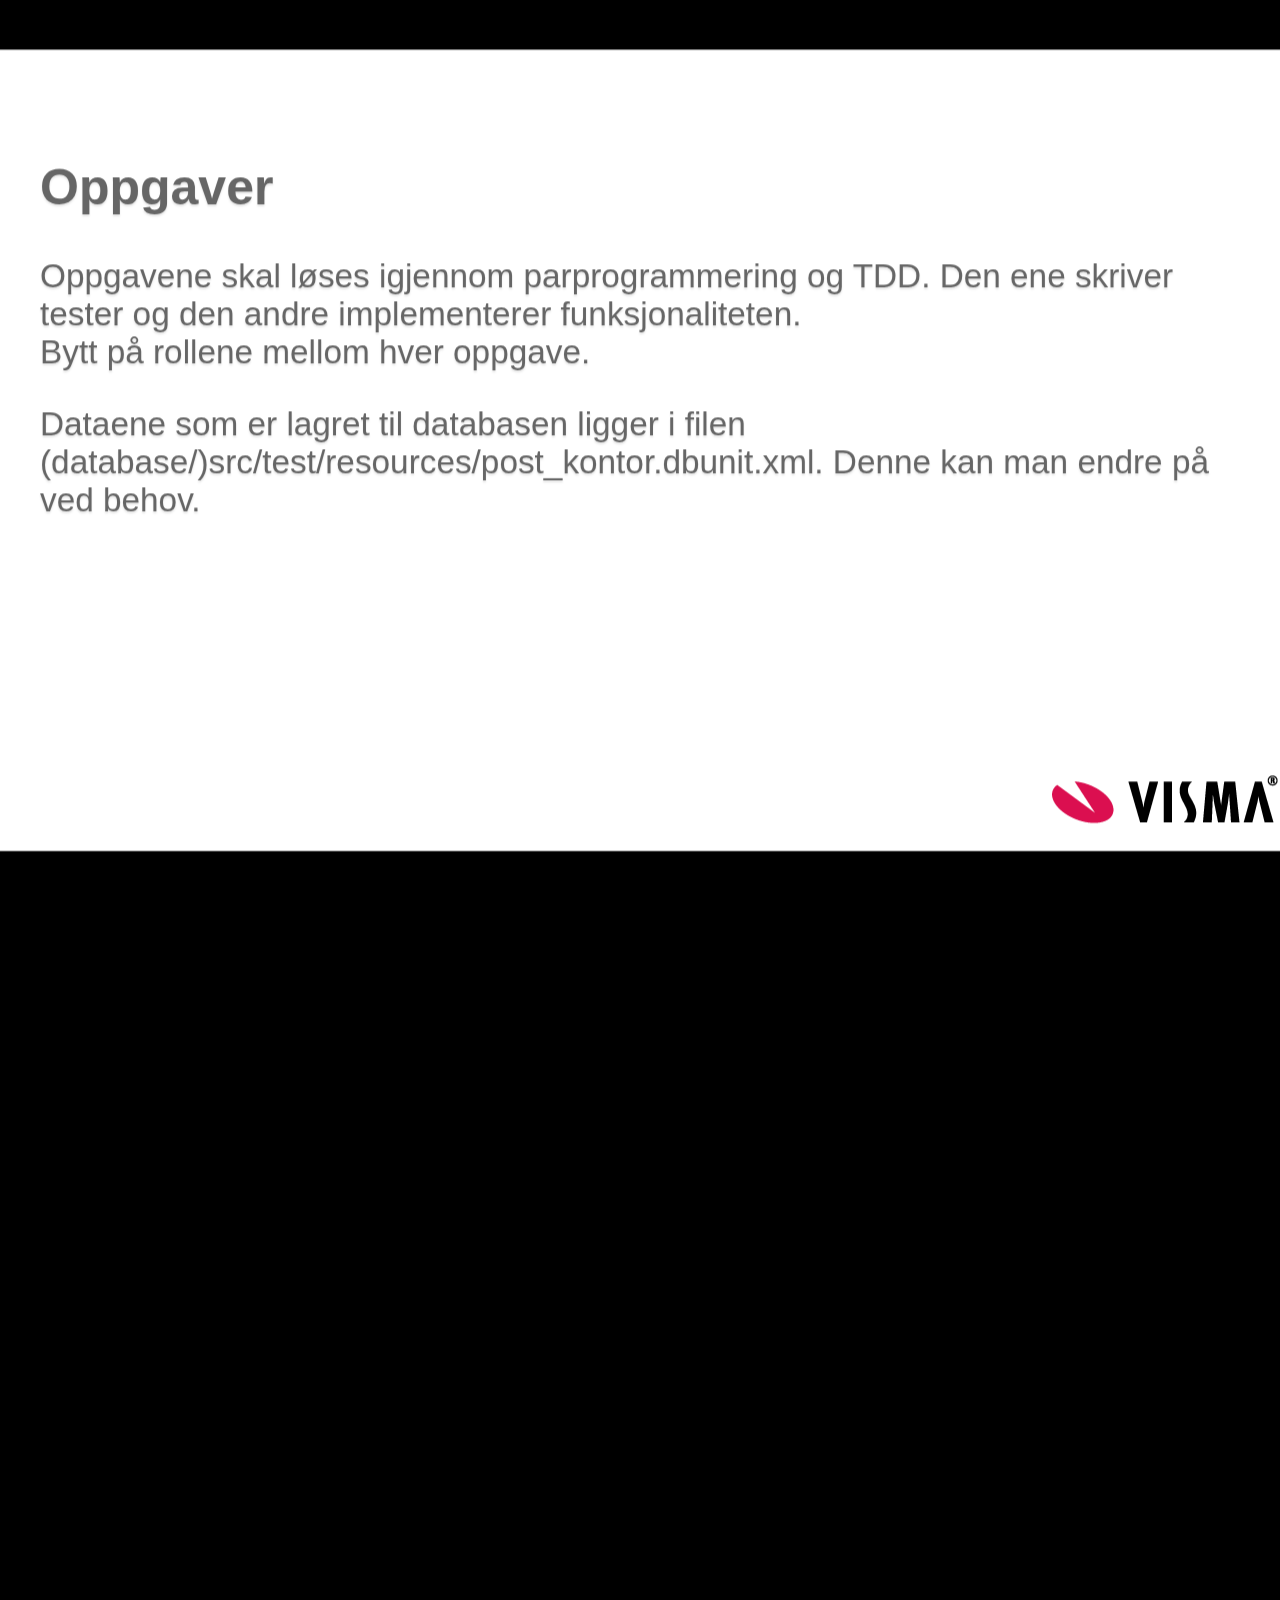
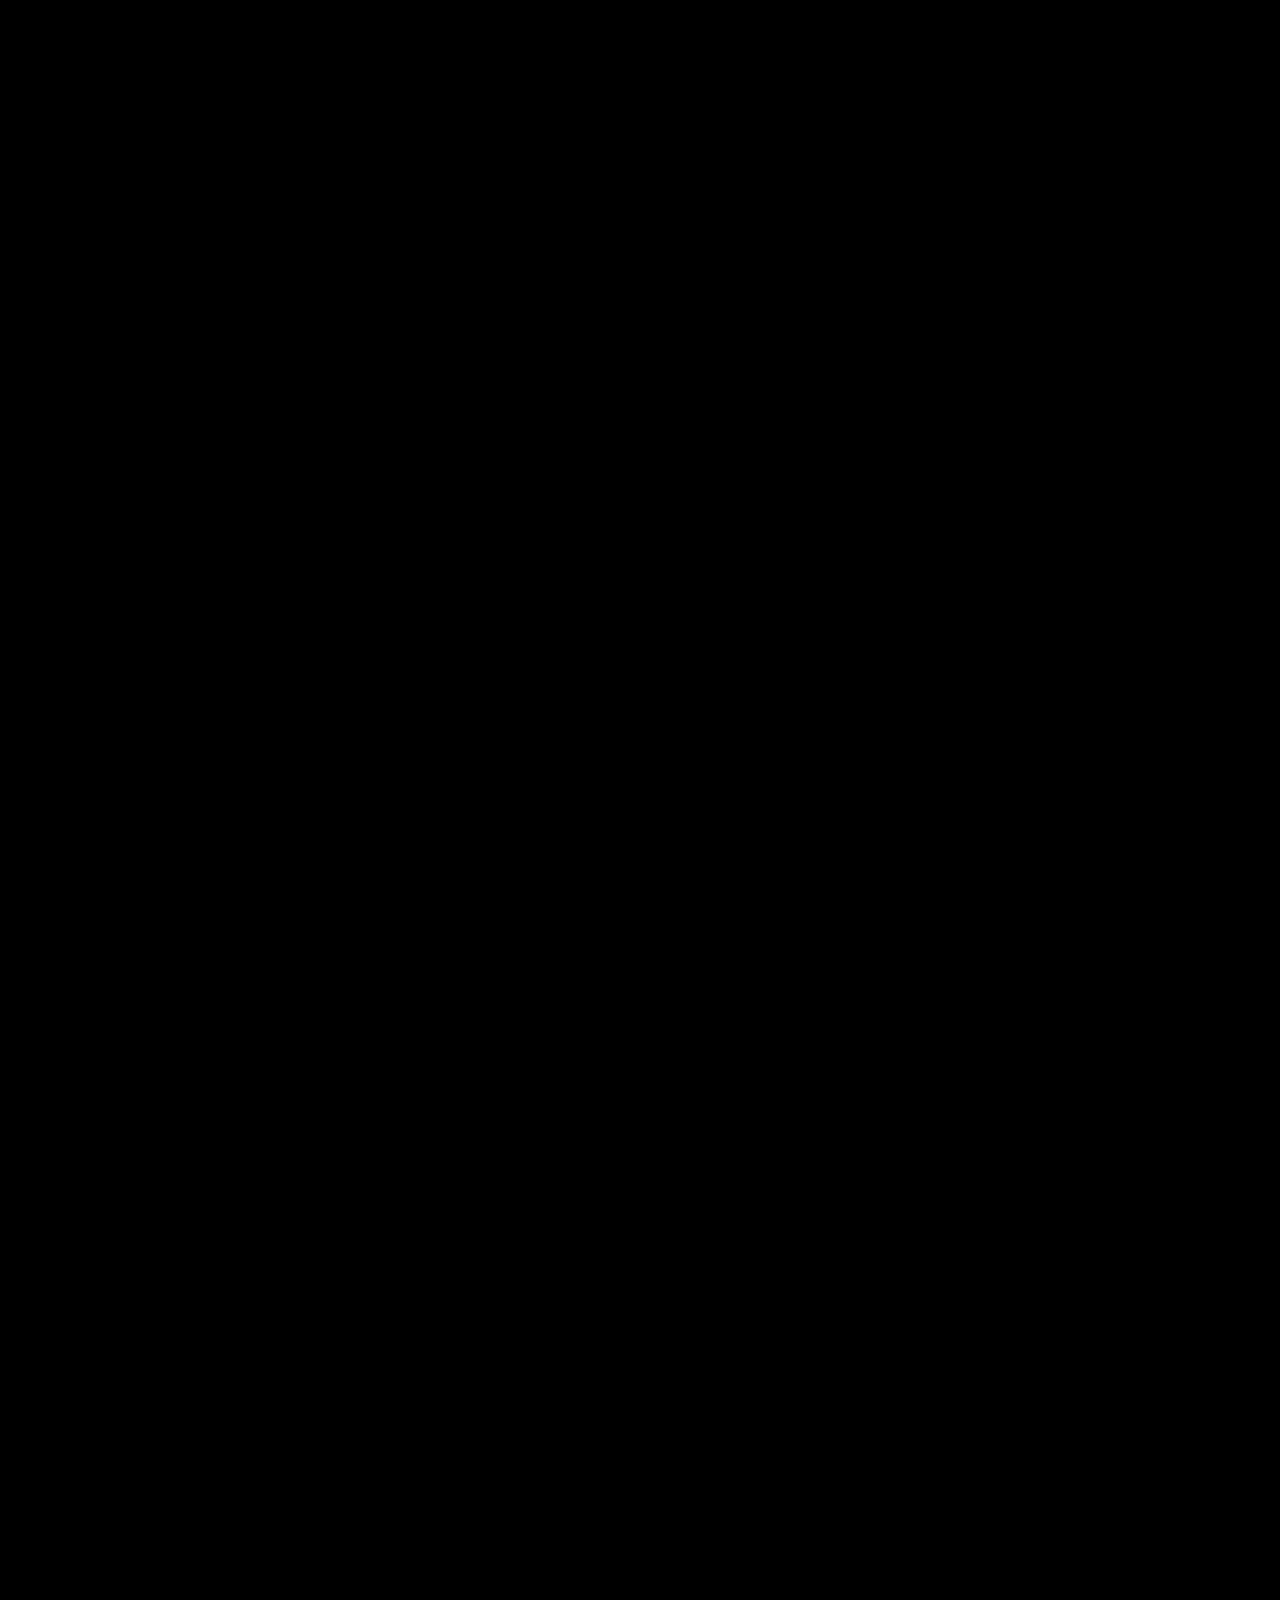
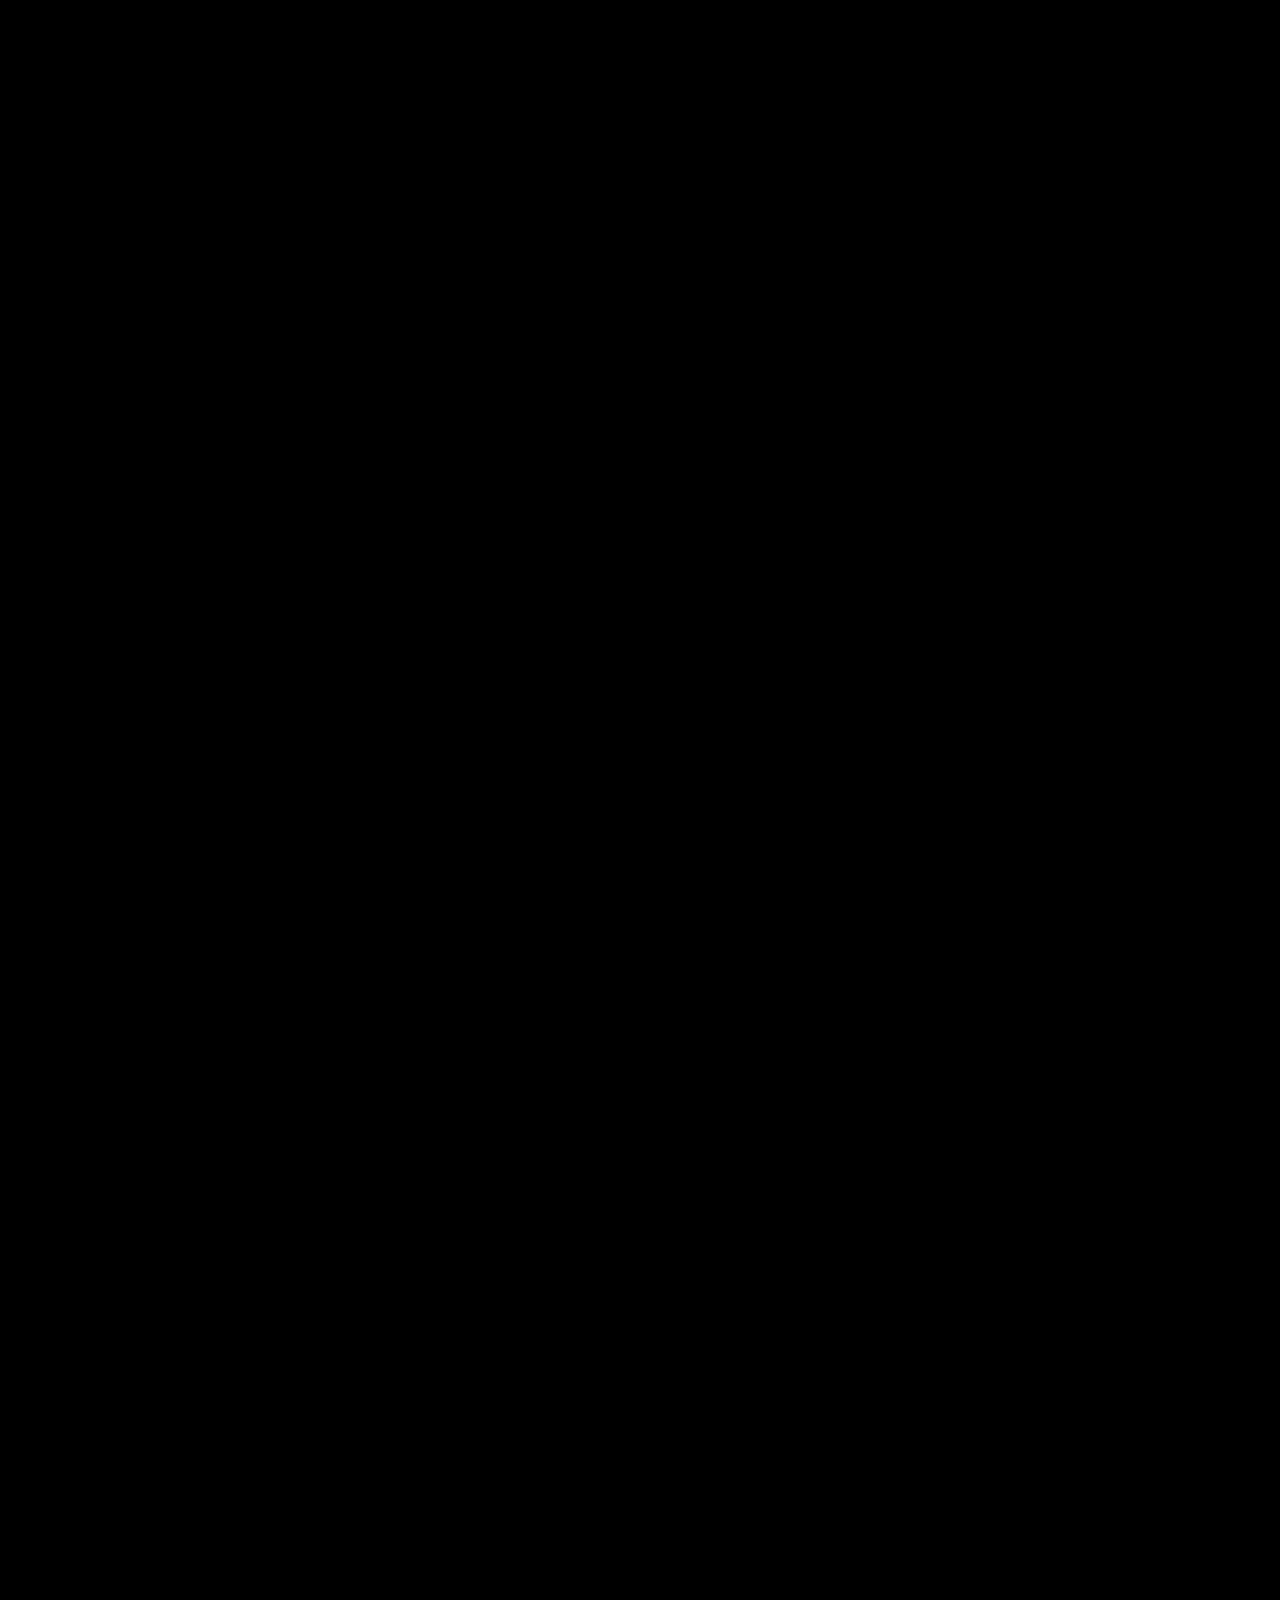
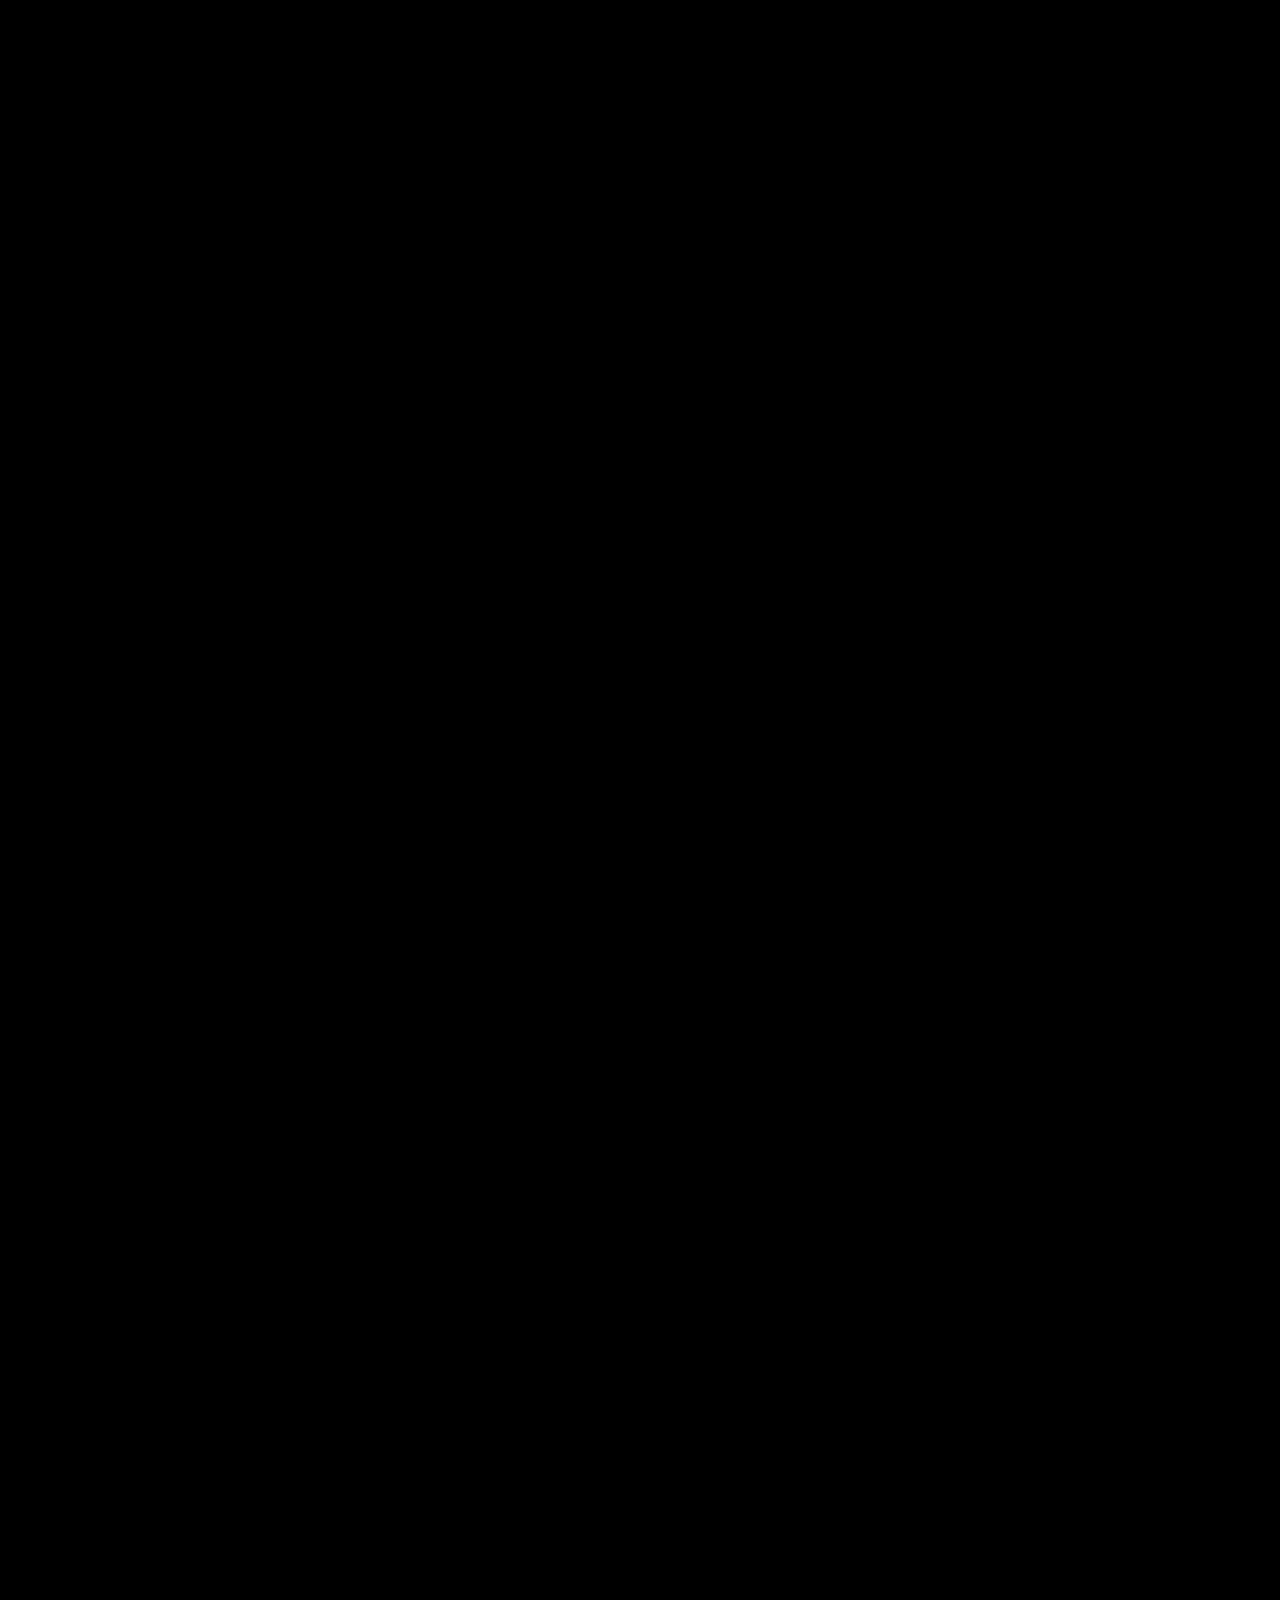
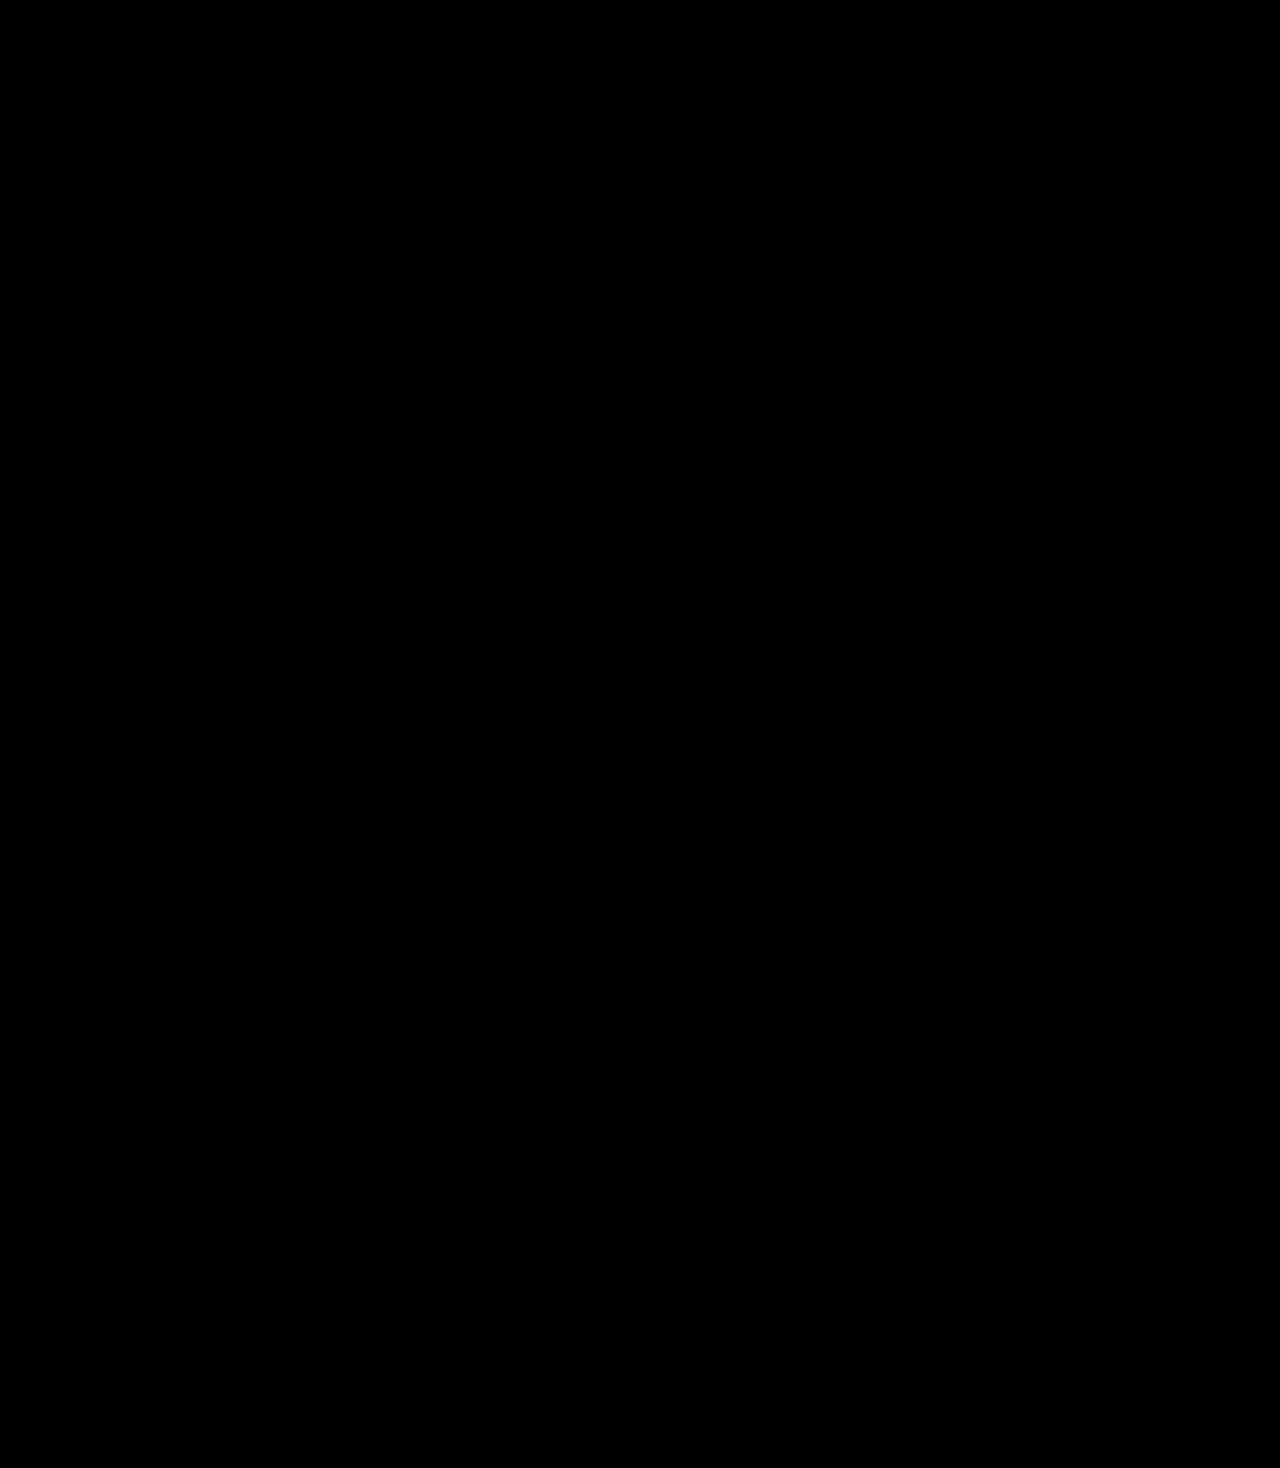
<file: testing-in-practice/oppgaver.html>
<!DOCTYPE HTML>
<html>
	<head>
		<meta charset="utf-8" />
		<meta name="viewport" content="width=1024" />
		<meta name="description" content="Denne presentasjonen reflekterer over behovene for testing og går i praktiske detaljer på hvordan man bør teste." />
		<meta name="author" content="Tommy Bø" />
		<link href="testing.css" rel="stylesheet" type="text/css"/>
		<link rel="shortcut icon" href="favicon.ico" />
		<title>Oppgaver</title>
	</head>

	<body class="impress-not-supported">

		<div id="impress">

			<div class="step">
				<div class="slide">
					<h2>Oppgaver</h2>
					<p>
						Oppgavene skal løses igjennom parprogrammering og TDD. Den ene skriver tester
						og den andre implementerer funksjonaliteten.<br>
						Bytt på rollene mellom hver oppgave.
					</p>
					<p>
						Dataene som er lagret til databasen ligger i filen (database/)src/test/resources/post_kontor.dbunit.xml.
						Denne kan man endre på ved behov.
					</p>
				</div>
			</div>

			<div class="step">
				<div class="slide">
					<h2>Oppgave 1</h2>
					<p>
						Sjekk ut testprosjektet som ligger på git:
						<a href="https://github.com/tommy-bo/westerdals.git">https://github.com/tommy-bo/westerdals.git</a><br>
						Importer det inn i din IDE og sjekk at prosjektet bygger.
					</p>
					<p>
						Åpne klassen com.github.tommybo.westerdals.database.DatabaseSetupIT som ligger under database-modulen, og endre konstanten
						FINN_POSTKONTOR_I_DATABASEN fra "Tøyen" til "Sinsen" og verifiser at testene feiler. Bytt deretter tilbake til "Tøyen"
					</p>
				</div>
			</div>

			<div class="step">
				<div class="slide">
					<h2>Oppgave 2</h2>
					<p>
						Opprett en klasse PostKontorDbRepository som implementerer PostKontorRepository. Fokuser på metoden hentAllePostkontor.
						Den andre metoden kan implementeres med følgende kode
					</p>
					<pre>throw new UnsupportedOperationException("Not supported yet.");</pre>
					<p>
						Skriv tester som verifiserer at alle postkontorene hentes ut.<br>
						For å mappe fra en rad i et resultset til et postkontorobjekt kan klassen PostkontorMapper benyttes.
					</p>
				</div>
			</div>

			<div class="step">
				<div class="slide">
					<h2>Oppgave 3</h2>
					<p>
						Skriv tester som skal verifisere metoden hentPostkontorForPostnummer(String postnummer).
						Test to grensetilfeller, f.eks. uthenting for postnumrene 1102 og 1001.
						Test også at man får en tom verdi ved et postnummer som ikke har tilknyttet postkontor.
					</p>
					<p>
						Returverdien i metoden er en Optional. Dette er en markør for at man kan få null-verdier tilbake. Optional har
						en metode som heter isPresent som man kan sjekke mot.<br>
						Implementer nødvendig funksjonalitet til at testene er ok.
					</p>
				</div>
			</div>

			<div class="step">
				<div class="slide">
					<h2>Oppgave 4</h2>
					<p>
						Det skal opprettes et nytt felt i post_kontor som heter region.
						Repository-interfacet skal også ha en metode som henter alle kontor i en region.<br>
						Database-script ligger her: (database/)src/main/resources/createTables.sql)<br>
						Skriv test og implementer funksjonalitet.
					</p>
				</div>
			</div>

			<div class="step">
				<div class="slide">
					<h2>Oppgave 5</h2>
					<p>
						Med nærmere ettersyn viser det seg at PostkontorMapper er for dårlig testet.
						Lag en test for mapperen, og bruk en mock som erstatning for resultset.
					</p>
				</div>
			</div>

			<div class="step">
				<div class="slide">
					<h2>Oppgave 6</h2>
					<p>
						Repositoryklassen er ikke optimalisert for gjenbruk. Gå igjennom
						klassen og endre den slik at man tar inn en DataSource i konstruktøren
						i stedet for å opprette connection internt i klassen. Husk å endre
						fra testene først.
					</p>
				</div>
			</div>

			<div class="step">
				<div class="slide motto-pic-1">
				</div>
			</div>
		</div>


		<script src="impress.js"></script>
		<script src="impress-slide-setup.js"></script>
		<script src="oppgaver-slide-setup.js"></script>
	</body>
</html>
</file>
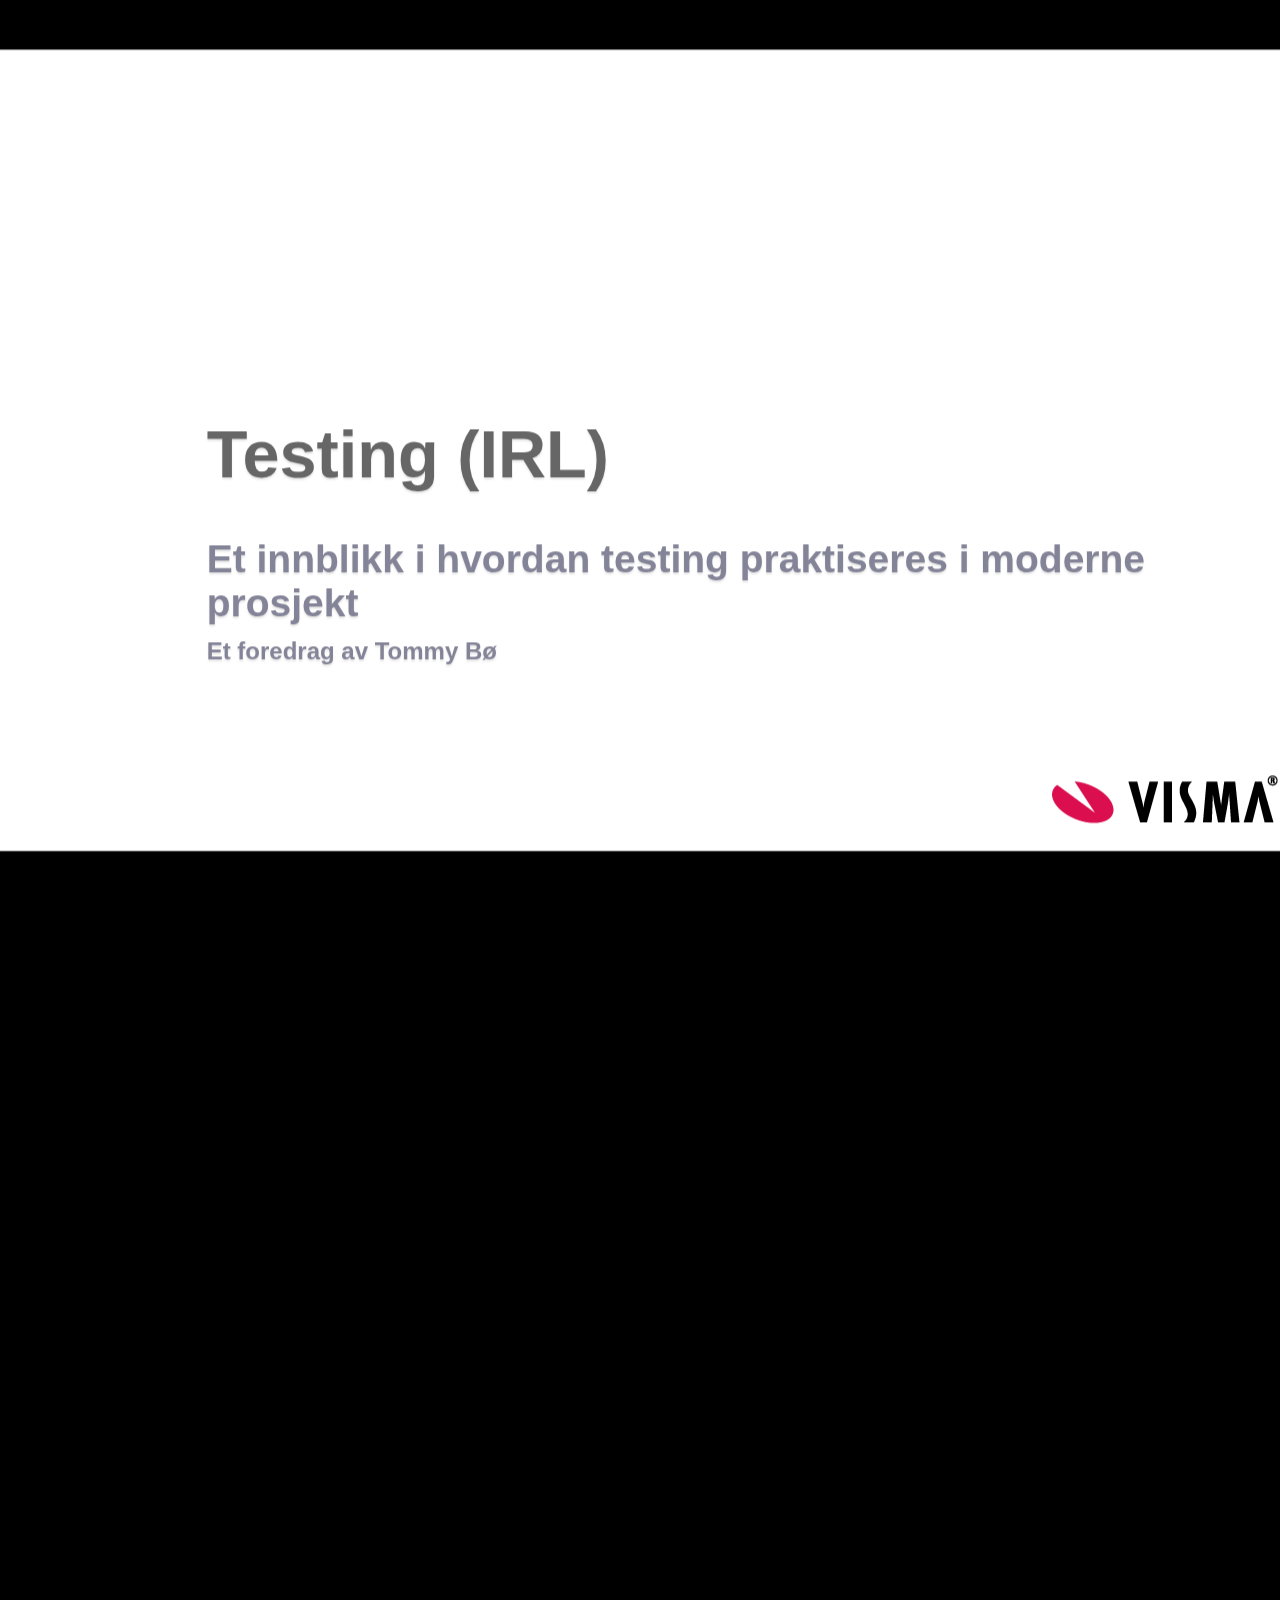
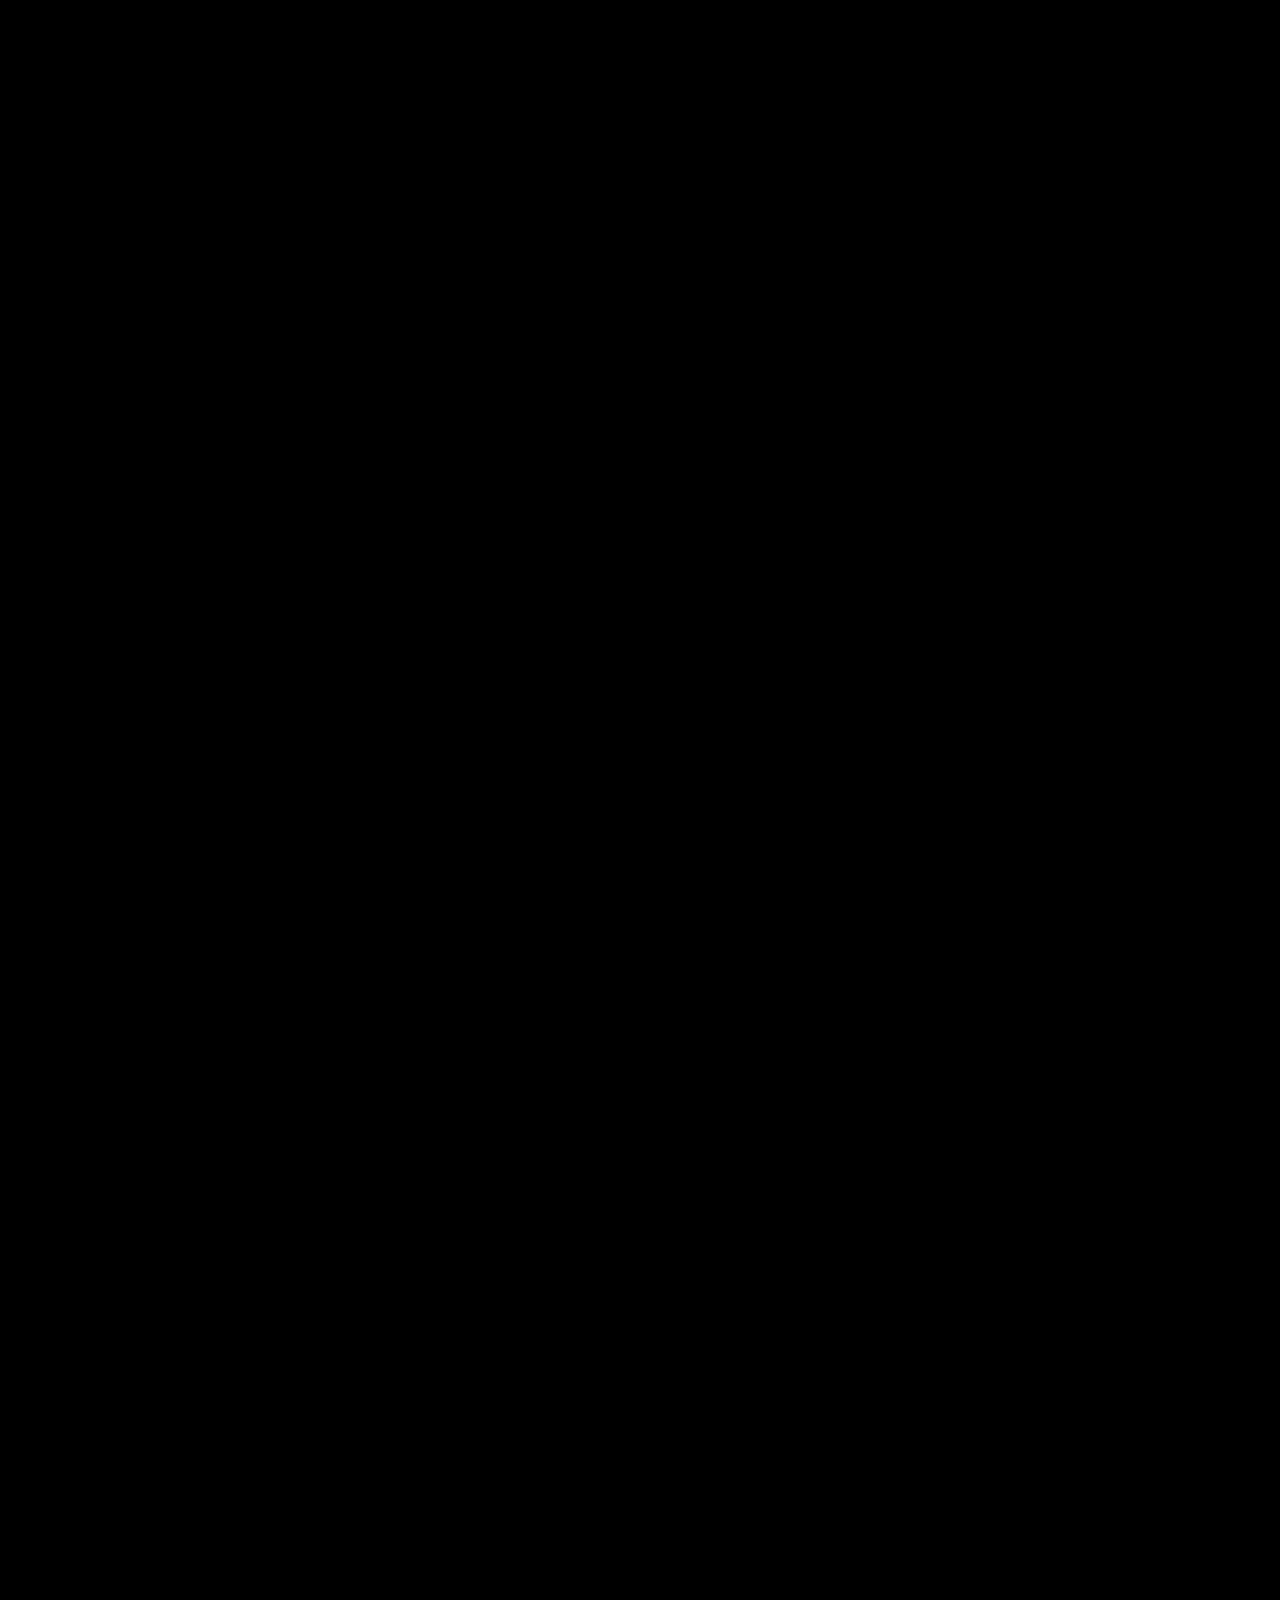
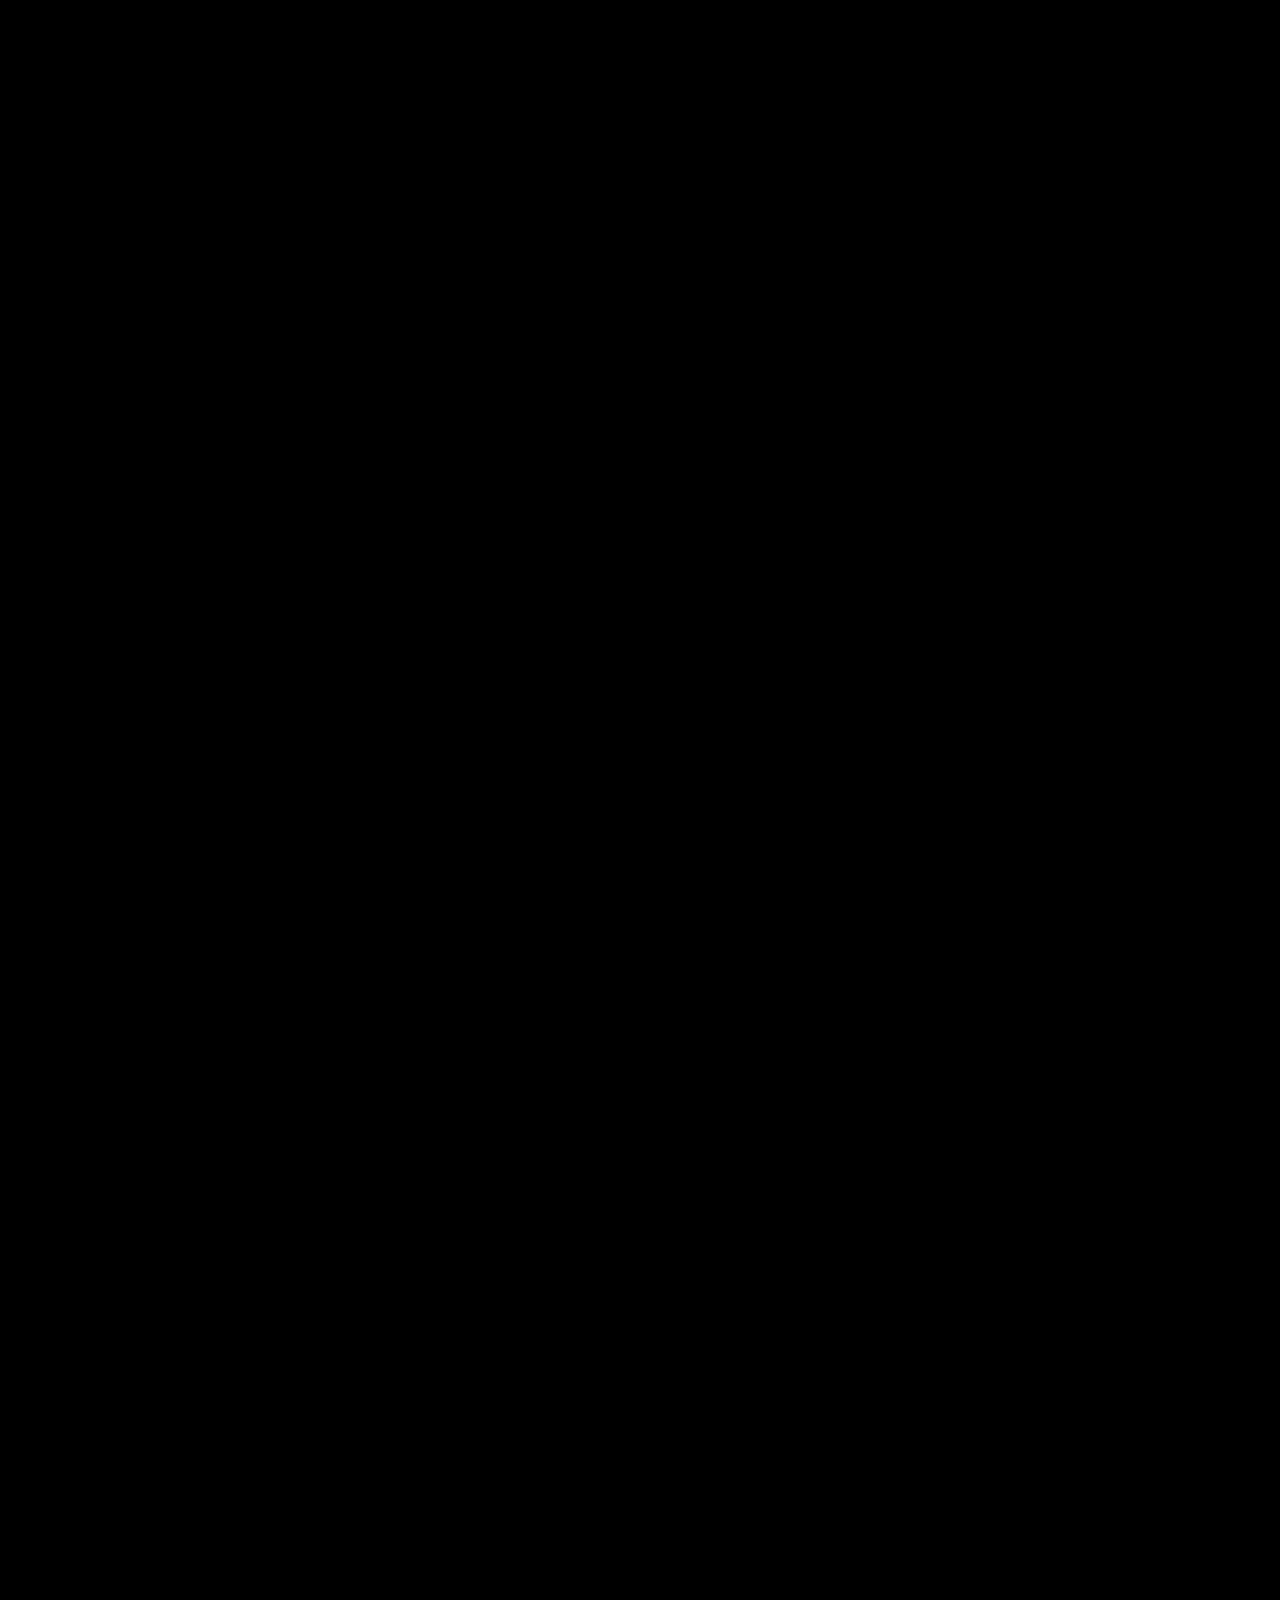
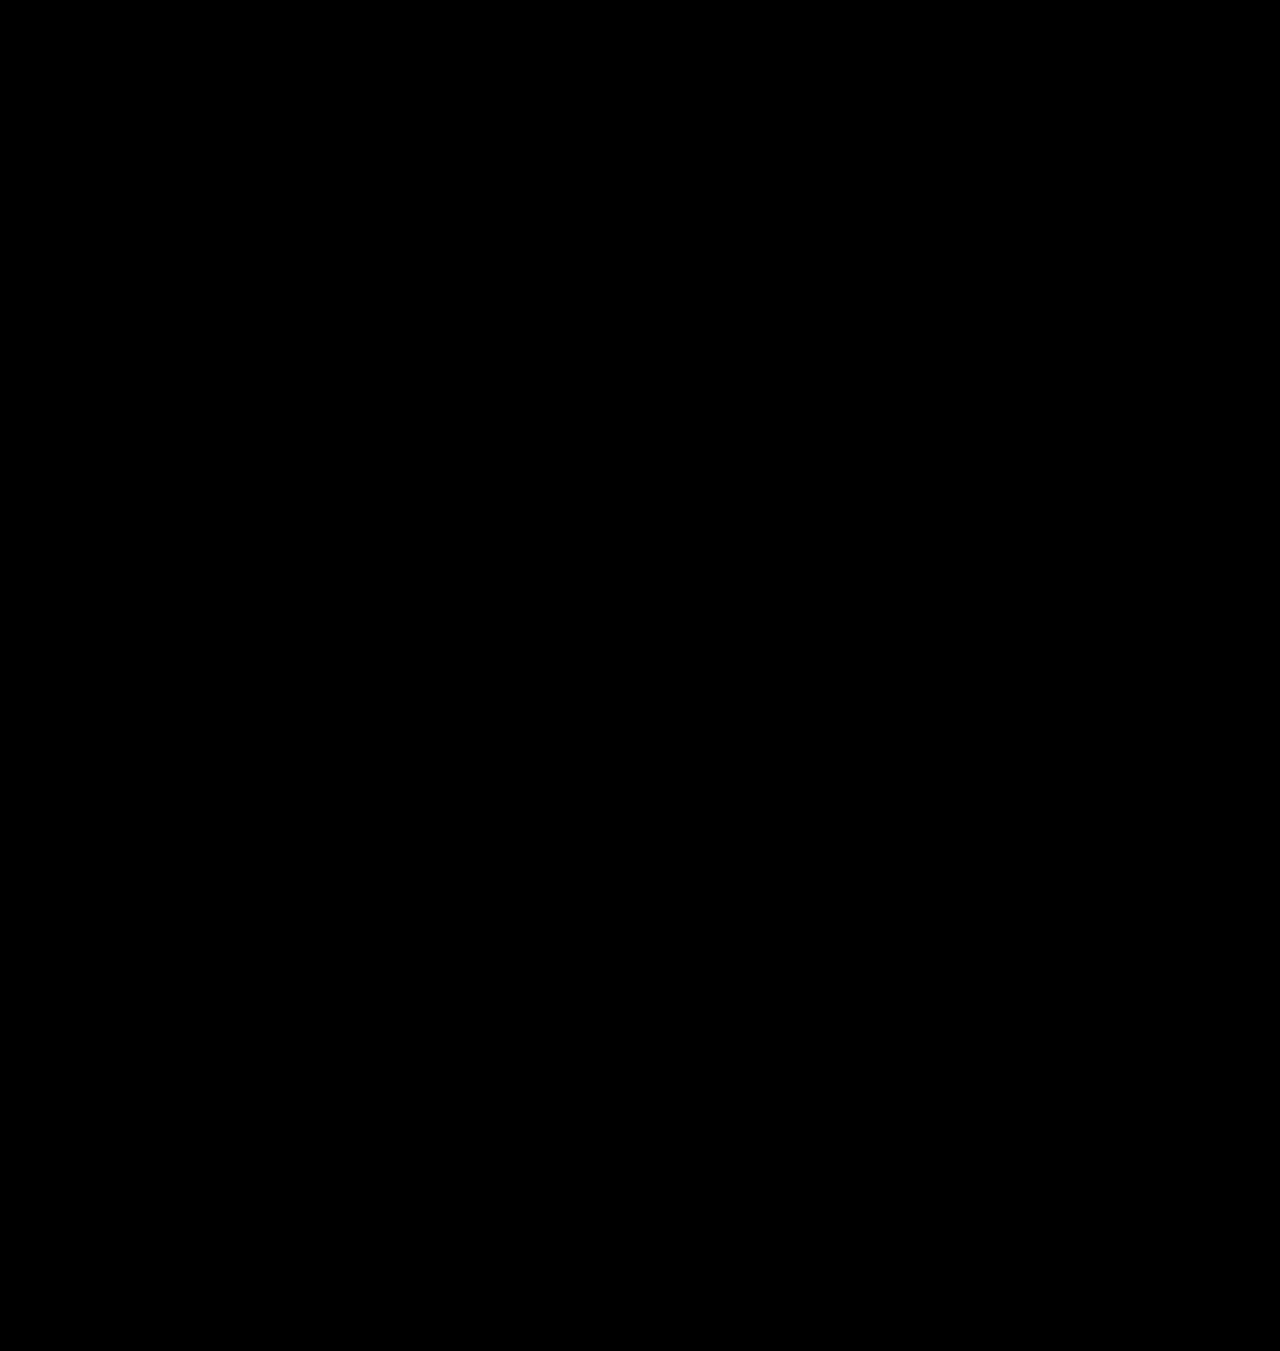
<file: testing-in-practice/testing.html>
﻿<!DOCTYPE HTML>
<html>
		<head>
				<meta charset="utf-8" />
				<meta name="viewport" content="width=1024" />
				<meta name="description" content="Denne presentasjonen reflekterer over behovene for testing og går i praktiske detaljer på hvordan man bør teste." />
				<meta name="author" content="Tommy Bø" />
				<link href="testing.css" rel="stylesheet" type="text/css"/>
				<link rel="shortcut icon" href="favicon.ico" />
				<title>Testing</title>
		</head>

		<body class="impress-not-supported">

				<div id="impress">

						<div class="step">
								<div class="slide">
										<div class="title">
												<h1>Testing (IRL)</h1>
												<h3>Et innblikk i hvordan testing praktiseres i moderne prosjekt</h3>
												<h4>Et foredrag av Tommy Bø</h4>
										</div>
								</div>
						</div>

						<div class="step">
								<div class="slide">
										<h2>Litt tørre fakta om meg</h2>
										<ul>
												<li>Utdannet ved dph/NITH</li>
												<li>10 års erfaring innen systemutvikling</li>
												<li>Har jobbet i Visma Consulting siden 2008</li>
												<li>Fortid i Politiets Datakrimsenter og Finn.no</li>
												<li>Har hatt oppdrag for Statens Landbruksforvaltning, Wilhelmsen, NAV og Skatteetaten</li>
												<li>Fagmanager for faggruppen Software Craftsmanship</li>
										</ul>
								</div>
						</div>

						<div class="step">
								<div class="slide">
										<h2>Hvorfor teste?</h2>
										<ul>
												<li>Verifisere funksjonalitet</li>
												<li>Tidlig feedback</li>
												<li>Hindre endringer som bryter forventet oppførsel</li>
												<li>Fjerne frykt for å endre kode</li>
										</ul>
								</div>
						</div>

						<div class="step">
								<div class="slide">
										<h2>Variasjon av testing</h2>
										<ul>
												<li>
														Mange måter å teste på<br>
														Blackbox, whitebox, automatisert, manuelt,
														enhetstesting, systemtesting, ytelsestesting osv
												</li>
												<li>
														Mange verktøy<br>
														JUnit, TestNG, Mockito, Cucumber, Fitnesse, Hamcrest, 
														AssertJ (Fest Assert), Pitest, Jacoco, Maven, Jenkins
												</li>
												<li>
														Lett å miste oversikt<br>
														Viktig å standardisere hvilke verktøy som brukes og
														hvordan testene skal struktureres.
												</li>
										</ul>
								</div>
						</div>
						<div class="step">
								<div class="slide">
										<h2>Enhetstest:</h2>
										<ul>
												<li>
														Testing av logiske enheter: <br>
														Dette er tester på laveste nivå som tester enkle metoder, klasser eller små sett med klasser.
														Disse testene tar som regel minimalt med tid å kjøre og man kan teste enorme mengder i løpet av veldig kort tid.
												</li>
												<li>
														Integrasjonstester (Databasetester): <br>
														Tester integrasjonmot eksterne komponenter, da som regel databaser eller andre lagringsmedier.
														Disse testene tar lengre tid å kjøre og man har som regel behov for en del oppsett før man kan kjøre dem.
														Det er også et krav å ha databasen tilgjengelig ved kjøring.
												</li>
												<li>
														Komponenttester: <br>
														I komponenttester tester man som regel samhandlig mellom egen kode og komponenter/rammeverk man benytter.
														Disse testene krever et minimalt oppsett for rammeverket før man kan kjøre testene og det vil
														variere hvor lang tid disse testene tar.
												</li>
										</ul>
								</div>
						</div>
						<div class="step">
								<div class="slide">
										<h2>Systemtest:</h2>
										<ul>
												<li>
														Testing av system i reelt miljø: <br>
														Dette er tester som kjører mot et system etter at det er pakket og tilgjengeliggjort i et miljø.
														Testene vil som regel integrere mot systemet via forskjellige nettverksprotokoller som http pg rmi.
														Systemtestene er blackbox-tester som kaller utfører en operasjon og validerer output fra denne.
												</li>
												<li>
														Systemintegrasjonstester: <br>
														Disse testene er like som systemtester, men krever også at tilstøtende systemer er tilgjengelige.
												</li>
												<li>
														Ytelsestester: <br>
														Dette er tester som tester ytelsen i systemet. Testene kan være av alle typer, men det er vanlig at
														hovedvekten er tester som setter systemet under høy last.
												</li>
										</ul>
								</div>
						</div>
						<div class="step">
								<div class="slide">
										<h2>Testfordeling</h2>
										<img src="testfordelingstriangel.png" alt="figur som viser hvordan man bør fokusere tester" style="margin-top: -2em;"/>
								</div>
						</div>
						<div class="step">
								<div class="slide">
										<h2>Design for test</h2>
										<ul>
												<li>
														Designpatterns: Strategier man kan følge som vil gi
														effektiv og vedlikeholdbar programvare. De aller fleste
														av disse strategiene vil også føre til at kodebasen blir
														enklere å teste. Høy sammenheng/Lav kobling, Builders,
														Factory, Proxy og Observer er eksempler på patterns som 
														vil gi gode forutsetninger for å teste kode i isolasjon.
												</li>
												<li>
														Test-first: Ved å skrive testene før man skriver koden vil man bygge
														koden ut fra tiltenkt bruk i stedet for å bruke tid på
														synsing. Man vil også igjennom denne metoden bygge koden
														testbar fra starten.
												</li>
												<li>
														Separation of concerns: Dette er egentlig mye av det 
														samme som Høy sammenheng/Lav kobling.
														Ved å eksternalisere kode til egne klasser blir selv de mest bortgjemte
														funksjonene enkle å teste. Spesielt algoritmer som har mange utfall
														kan være greie å trekke ut.
												</li>
										</ul>
								</div>
						</div>
						<div class="step">
								<div class="slide">
										<h2>Test-driven Development</h2>
										I TDD har man fokus på å aktivt bruke testene for å forme koden.
										Testbar kode henger tett sammen med vedlikeholdbar og endringsvillig
										kode. I tillegg til at man har fokus på testing ønsker man også å
										stimulere til kompetansedeling og samarbeid via parprogrammering.
										Det er fortsatt mange som tenker at man får gjort mer dersom to utviklere
										jobber på separate oppgaver, men min erfaring tilsier det motsatte.
										Utfordringer som kommer frem underveis blir fortere løst igjennom
										drøfting, og man får et mer stimulerende arbeidsmiljø. Man bidrar
										til å trekke hverandre opp kompetansemessig og over tid vil man
										oppleve at man får en enhetlig kode hvor gode id&#233;er og gode
										konvensjoner blir videreført.
								</div>
						</div>
						<div class="step">
								<div class="slide">
										<h2>Teknikker for å begrense scope for testing</h2>
										<ul>
												<li>Trekk ut kode i egne klasser. Små enhetlige klasser er lette å teste</li>
												<li>Bruk tester til å avdekke kompleksitet. </li>
												<li>Eliminer så mye kompleksitet som mulig</li>
												<li>Bruk testerstatninger dersom det er vanskelig å teste kode</li>
												<li>Unngå verifisering inn i nøstede objekt ved bruk av mocks.</li>
										</ul>
								</div>
						</div>
						<div class="step">
								<div class="slide">
										<h2>Bruk utviklingsverktøyet</h2>
										IntelliJ: Veldig bra<br>
										Eclipse: Ikke like bra<br>
										NetBeans: Outsider, men min favoritt<br><br>
										Lær snarveiene i editoren (skriv ut shortcut-kort):
										<ul>
												<li>Navigere mellom klasser</li>
												<li>Åpne klasse</li>
												<li>Kjør test</li>
												<li>Trekk ut metode</li>
												<li>Trekk ut konstant</li>
												<li>Trekk ut variabel</li>
												<li>Flytt linje</li>
												<li>Andre refaktoreringer</li>
										</ul>
								</div>
						</div>
						<div class="step">
								<div class="slide">
										<h2>Testerstatninger</h2>
										<ul>
												<li>
														Mocks brukes for å begrense handlingsforløpet i en test.
														Ved mocking bruker man forhåndskonfigurerte returverdier og på den måten
														kan ha et kontrollert utfall av testen. Man kan legge opp til å verifisere
														at spesifikke metoder er kjørt, men dette bør begrenses til det minimale da
														det gjør refaktorering vanskeligere.
												</li>
												<li>
														Stubs er et minimalt implementert objekt som har predefinerte returverdier,
														eller som sporer hvilke operasjoner som er utført.
												</li>
												<li>
														Fakes er fungerende objekter som replikerer de objektene som vil brukes
														under normal kjøring, men som ikke (nødvendigvis) utfører de oppgavene
														disse objektene har. Ofte brukes fakes til å redusere avhengigheter til
														databaser, eksterne tjenester osv.
												</li>
										</ul>
										<a href="http://martinfowler.com/articles/mocksArentStubs.html" target="_blank">
												http://martinfowler.com/articles/mocksArentStubs.html
										</a>
								</div>
						</div>
						<div class="step">
								<div class="slide">
										<h2>Testdekning</h2>
										<p>
												Testdekning er et begrep som brukes når man beskriver hvor mye av koden
												som blir kjørt under testing. Dekningsgraden gir en indikasjon på
												hvor godt testet koden er, og hvor komfortabel man kan være med å endre
												koden. JaCoCo er det vektøyet som er mest utbredt ved kjøring på java7+,
												mens man tidligere benyttet cobertura eller emma.
										</p>
										<p>
												Testrapporter som genereres vil gi god oversikt over hvilke deler av systemet
												som trenger fokus og hvilke deler som er dekket. Man kan også konfigurere IDE-en
												til å måle og vise testdekning direkte i kildekoden.
										</p>
								</div>
						</div>
						<div class="step">
								<div class="slide">
										<h2>Mutasjonstesting</h2>
										<p>
												Testdekning er som nevnt en indikasjon på hvor godt koden er testet,
												men vi har ingen garantier for at testene validerer returverdier og
												verifiserer forventet oppførsel. Ved mutasjonstesting vil man bedre
												kunne måle hvor stor del av koden som faktisk blir verifisert av testene.
										</p>
										<p>
												Ved mutasjonstesting bruker man et rammeverk som manipulerer objektene vi har
												i kodebasen. Hvert statement blir forsøkt manipulert og etter hver manipulering
												vil alle testene kjøre. Dersom noen av testene feiler vil mutasjon bli eliminert,
												men dersom ingen av testene feiler har mutasjonen overlevd. Mutasjonene utføres 
												sekvensielt, og flere mutasjoner kan gjennomføres for hvert statement. Det innebærer
												at kjøring mot en stor kodebase kan ta lang tid, men hvis man ser at mutasjonsdekning
												og testdekning følger hverandre kan man bruke testdekningen som veiledning.
										</p>
								</div>
						</div>
						<div class="step">
								<div class="slide">
										<h2>Testing av legacy code</h2>
										<p>
												Som utvikler vil man noen ganger jobbe med gammel kode. Gammel kode
												blir referert til som legacy code (arvet kode). Gamle systemer ble 
												gjerne utviklet i en tid hvor testing ikke ble utført på samme måte
												som i dag. Det var lite fokus på automatisert testing og kodebasen
												bærer preg av dette.
										</p>
										<p>
												I en slik kodebase er det viktig å gjøre grep
												for å få koden mer testbar. Det innebærer at når man skal endre
												funksjonalitet skriver man tester på den eksisterende koden før man
												gjør endringer. Deretter kan man refaktorere koden etter behov slik at
												den blir enklere å jobbe med og samtidig mer testbar. Utfør så de ønskede
												funksjonelle endringene. Ved en slik arbeidsprosess vil man over tid fornye
												kodebasen og gjennomføre modernisering igjennom vanlig vedlikehold.
										</p>
								</div>
						</div>
						<div class="step">
								<div class="slide">
										<h2>Reprodusering av bugs</h2>
										<p>
												Selv hvor iherdig man tester et system vil det alltid dukke opp bugs.
												Det man bør gjøre da er å skrive en test som reproduserer bugen før
												man retter den slik at man ikke risikerer å innføre den på nytt.
												Det er få ting som gir et så stort inntrykk av uproffesjonalitet
												og udugelighet som når man opplever at samme feil oppstår gang på gang.
										</p>
								</div>
						</div>
						<div class="step">
								<div class="slide">
										<h2>Spesification by example</h2>
										<p>
												TDD og testing generelt har blitt veldig utbredt og mange har
												begynt å strekke seg lenger i hvordan man gjennomfører automatisert
												testing. En av disse veiene er Spesification by example. Denne
												arbeidsmetoden baserer seg på at løsningsarkitekter og annet
												personell som er med på å spesifisere løsningen gjør dette
												igjennom et spesifikasjonsspråk som heter Gherkin. Dette språket
												blir tolket direkte igjennom verktøy som Cucumber og gjennomført
												som en egen test. På denne måten blir løsningsspesifikasjonen direkte
												testbar og avvik mellom løsningskrav og implementasjon blir minimal.
										</p>
										<p style="font-style: italic;">
												Gitt et brev adressert til Hanne Hansen, Gateveien 1, 0177 OSLO<br>
												Når brevet kommer inn til fordelingssentralen<br>
												Så skal brevet distribueres til Bakkeby postkontor.<br>
										</p>
								</div>
						</div>
						<div class="step">
								<div class="slide">
									<h1>Oppgave:</h1>
									<a href="http://osherove.com/tdd-kata-1/">http://osherove.com/tdd-kata-1/</a>
								</div>
						</div>
						<div class="step">
								<div class="slide motto-pic-1">
								</div>
						</div>
				</div>


				<script src="impress.js"></script>
				<script src="impress-slide-setup.js"></script>
				<script src="slide-setup.js"></script>
		</body>
</html>
</file>
<file: testing-in-practice/testing.css>
html {
		font-size: 25pt;
		background-color: black;
		vertical-align: central;
}

h3 {
		color: rgb(132, 132, 152);
		margin-bottom: 0.3em;
}

h4 {
		color: rgb(132, 132, 152);
		font-size: 18pt;
		margin-top: 0;
}

.impress-supported .fallback-message {
		display: none;
}

.impress-enabled .step {
		margin: 0;
		opacity: 0;
		-moz-transition: opacity 1s;
		-ms-transition: opacity 1s;
		-o-transition: opacity 1s;
		transition: opacity 1s;
}

.slide>.title {
		margin-left: 5em;
		margin-top: 9em;
}

.slide, .motto-pic-1 {
		display: block;
		width: 36em;
		height: 20em;
		margin: 0.5em auto;
		padding: 2em 3em;
		background-color: white;
		border: 1px solid rgba(0, 0, 0, .3);
		border-radius: 1em;
		box-shadow: 0 2px 6px rgba(0, 0, 0, .1);
		color: rgb(102, 102, 102);
		text-shadow: 0 2px 2px rgba(0, 0, 0, .1);
		font-family: 'Open Sans', Arial, sans-serif;
		background: url(vismalogo.png) no-repeat bottom right, white;
		overflow: hidden;
}

.slide>img {
		margin: auto;
		display: block;
}

.impress-enabled .step.active { 
		opacity: 1;
}

.motto-pic-1 {
		padding: 0;
		width: 42em;
		height: 24em;
		background: url(motto-pic-1.jpg) no-repeat center;
		-webkit-background-size: 103%;
		background-size: 103%;
		position: relative;
}

.motto-pic-1:after {
		content: "";
		display: block;
		position: absolute;
		top: 0;
		left: 0;
		right: 1em;
		bottom: 1em;
		opacity: 0.6;
		background: url(vismalogo.png) no-repeat bottom right;
}

/*.slide {
}

.slide>.content{
		margin: auto;
}*/
/*
.active {
}*/
/*
.active + div + div {
		opacity: 0.1;
		transition: opacity 1s;
}*/
/*
.wall {
		background-color: none;
		transition: background-color 1s;
}

.wall.active {
		background-color: white;
		transition: background-color 1s;
}*/
</file>
